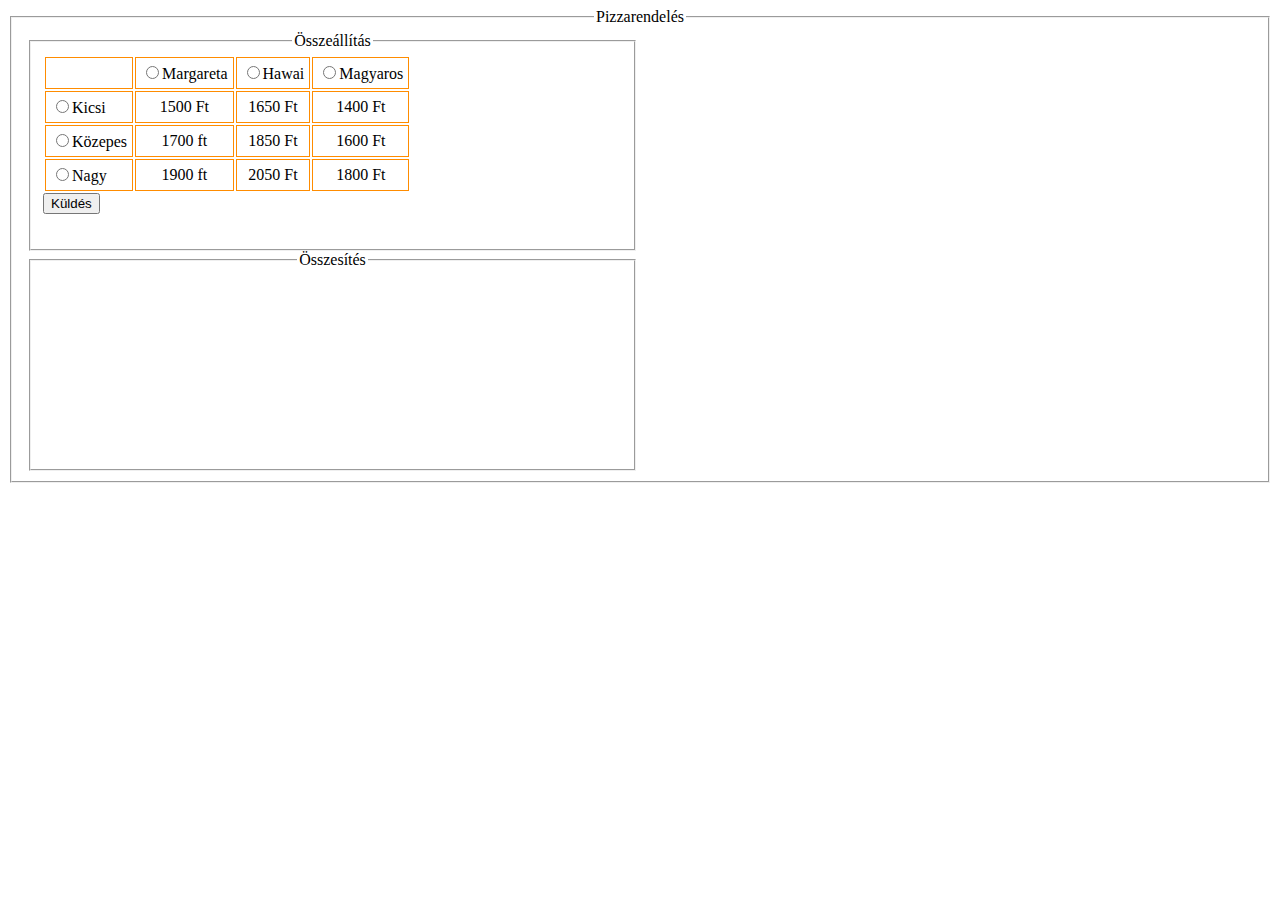
<file: pizzarendeles-master/index.html>
<!DOCTYPE html>
<html lang="hu">
    <head>
        <title>Pizzarendelés</title>
        <meta charset="utf-8" />
        <link rel="stylesheet" href="stilus.css">
    </head>
    <body>
        <form>
            <fieldset>
                <legend>Pizzarendelés</legend>
                <fieldset class="regio">
                        <legend>Összeállítás</legend>
                        <table id="fajtaMeret">
                            <tr><td></td><td><input type="radio" name="type" value="mar">Margareta</td><td><input type="radio" name="type" value="haw">Hawai</td><td><input type="radio" name="type" value="magy">Magyaros</td></tr>
                            <tr><td><input type="radio" name="meret" value="kicsi" />Kicsi</td><td>1500 Ft</td><td>1650 Ft</td><td>1400 Ft</td></tr>
                            <tr><td><input type="radio" name="meret" value="kozepes" />Közepes</td><td>1700 ft</td><td>1850 Ft</td><td>1600 Ft</td></tr>
                            <tr><td><input type="radio" name="meret" value="nagy" />Nagy</td><td>1900 ft</td><td>2050 Ft</td><td>1800 Ft</td></tr>
                        </table>
                        <button type="button" onclick="elkuld()">Küldés</button>
                </fieldset>
                <fieldset class="regio">
                    <legend>Összesítés</legend>
                    <div id="rendeles"></div>
                </fieldset>
            </fieldset>
        </form>
        <script src="pizza.js"></script>
    </body>
</html>
</file>
<file: pizzarendeles-master/stilus.css>
legend {
    text-align: center;
}

.regio {
    float: left;
    width: 47%;
    height: 200px;
    margin: 0 5px;
}

td {
   border: 1px solid darkorange;
   padding: 5px;
   text-align: center; 

}

td:first-child {
    text-align: left;

}
</file>
